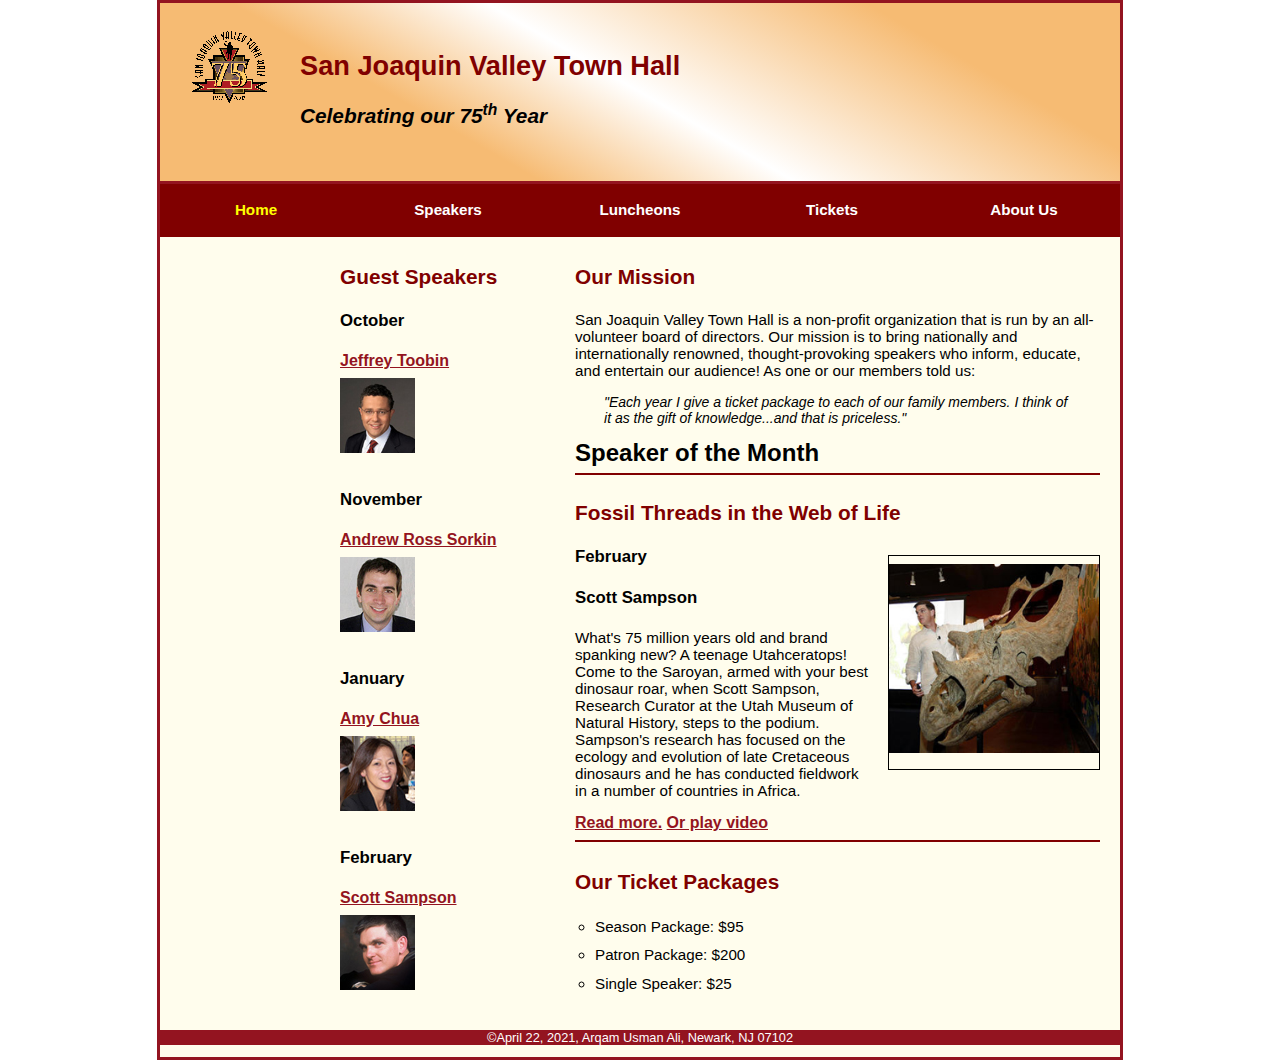
<file: index.html>
<!DOCTYPE html>
<html lang="en">

<head>
	<meta charset="utf-8">
	<meta name="viewport" content="width=device-width, initial-scale=1">
	<title>San Joaquin Valley Town Hall</title>
	<link rel="shortcut icon" href="images/favicon.ico">
	<link rel="stylesheet" href="styles/normalize.css">
	<link rel="stylesheet" href="styles/main.css">
</head>

<body>

<header>
	<img src = "images/town_hall_logo.gif" alt = "Town Hall Logo" height="80">
	<h2>San Joaquin Valley Town Hall</h2>
	<p><h3>Celebrating our 75<sup>th</sup> Year</h3></p>
</header>
<nav id="nav_menu">
	<ul>
		<li><a href="index.html" class="current">Home</a></li>
		<li><a href="speakers/sampson.html">Speakers</a></li>
		<li><a href="luncheons.html">Luncheons</a></li>
		<li><a href="tickets.html">Tickets</a></li>
		<li><a href="register_account.html">About Us</a> <!--I don't know what the file needed here is-->
			<ul>
				<li><a>Our History</a></li>
				<li><a>Board of Directors</a></li>
				<li><a>Past Speakers</a></li>
				<li><a>Contact Information</a></li>
			</ul>
		</li>
	</ul>
</nav>
<main>
	<section>
		<h2>Our Mission</h2>

		<p>San Joaquin Valley Town Hall is a non-profit organization that is run by an all-volunteer board of directors. Our mission is to bring nationally and internationally renowned, thought-provoking speakers who inform, educate, and entertain our audience! As one or our members told us:<br></p>

		<blockquote>&quot;Each year I give a ticket package to each of our family members. I think of it as the gift of knowledge...and that is priceless.&quot;</blockquote>

		<h1>Speaker of the Month</h1>
		<article>
			<h2>Fossil Threads in the Web of Life</h2>
			<img src="images/sampson_dinosaur.jpg" alt = "Sampson With Dinosaur Bones">
			<h3>February</h3>
			<h3>Scott Sampson</h3>

			<p>What's 75 million years old and brand spanking new? A teenage Utahceratops! Come to the Saroyan, armed with your best dinosaur roar, when Scott Sampson, Research Curator at the Utah Museum of Natural History, steps to the podium. Sampson's research has focused on the ecology and evolution of late Cretaceous dinosaurs and he has conducted fieldwork in a number of countries in Africa.</p>

			<a href = speakers/sampson.html>Read more.</a> <a href = media/sampson.swf>Or play video</a>
		</article>
		<h2>Our Ticket Packages</h2>
		<ul>
			<li>Season Package: $95</li>
			<li>Patron Package: $200</li>
			<li>Single Speaker: $25</li>
		</ul>
	</section>

	<aside>
		<h2>Guest Speakers</h2>

		<h3>October</h3>
		<a href="speakers/toobin.html">Jeffrey Toobin</a><br>
		<img src="images/toobin75.jpg" alt = "Jeffery Toobin">
		<br>
		<h3>November</h3>
		<a href = "speakers/sorkin.html">Andrew Ross Sorkin</a><br>
		<img src = "images/sorkin75.jpg" alt = "Andrew Ross Sorkin">
		<br>
		<h3>January</h3>
		<a href = "speakers/chua.html">Amy Chua</a><br>
		<img src = "images/chua75.jpg" alt = "Amy Chau">

		<h3>February</h3>
		<a href = "speakers/sampson.html">Scott Sampson</a><br>
		<img src = "images/sampson75.jpg" alt = "Scott Sampson">

	</aside>
</main>
<footer>
	<p>&copyApril 22, 2021, Arqam Usman Ali, Newark, NJ 07102</p>
</footer>
</body>
</html>
</file>
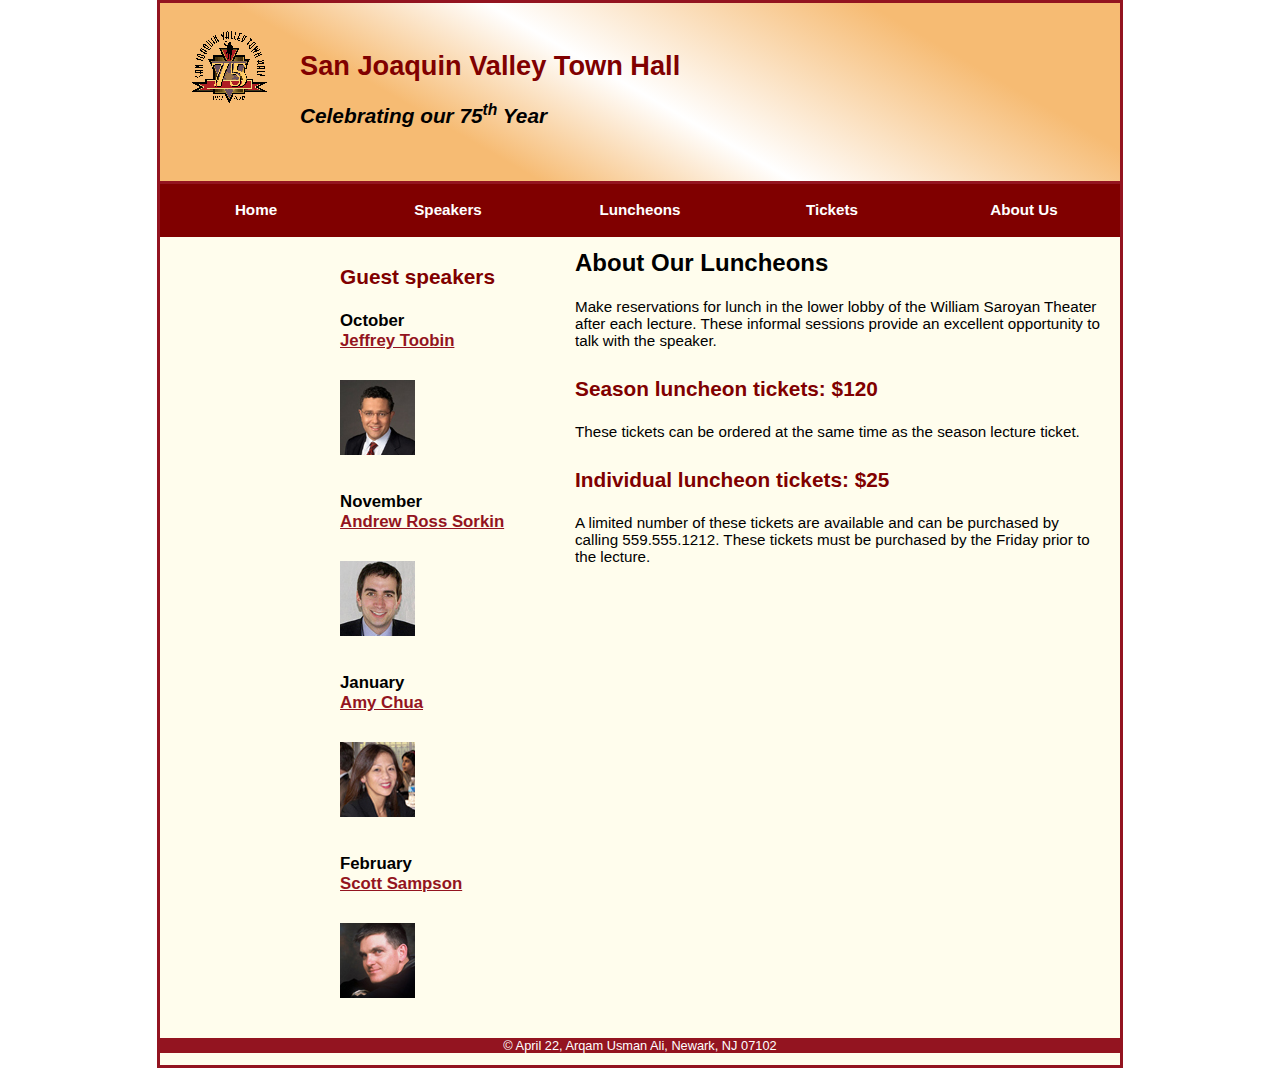
<file: luncheons.html>
<!DOCTYPE html>
<html lang="en">

<head>
    <meta charset="utf-8">
    <title>San Joaquin Valley Town Hall</title>
    <link rel="shortcut icon" href="images/favicon.ico">
    <link rel="stylesheet" href="styles/normalize.css">
    <link rel="stylesheet" href="styles/main.css">
</head>

<body>
<header>
    <img src="images/town_hall_logo.gif" alt="Town Hall logo" height="80">
    <h2>San Joaquin Valley Town Hall</h2>
    <h3>Celebrating our <span class="shadow">75<sup>th</sup></span> Year</h3>
</header>
<nav id="nav_menu">
    <ul>
        <li><a href="index.html">Home</a></li>
        <li><a href="speakers.html">Speakers</a></li>
        <li><a href="luncheons.html">Luncheons</a></li>
        <li><a href="tickets.html">Tickets</a></li>
        <li><a href="aboutus.html"> About Us</a>
            <ul>
                <li><a href="#">Our History</a></li>
                <li><a href="#">Board of Directors</a></li>
                <li><a href="#">Past Speakers</a></li>
                <li><a href="#">Contact Information</a></li>
            </ul>
        </li>
    </ul>
</nav>
<main>
    <section>
        <h1>About Our Luncheons</h1>
        <p>Make reservations for lunch in the lower lobby of the William Saroyan Theater after each lecture.
            These informal sessions provide an excellent opportunity to talk with the speaker.</p>
        <h2>Season luncheon tickets: $120</h2>
        <p>These tickets can be ordered at the same time as the season lecture ticket.</p>
        <h2>Individual luncheon tickets: $25</h2>
        <p>A limited number of these tickets are available and can be purchased by calling
            559.555.1212. These tickets must be purchased by the Friday prior to the lecture.</p>
    </section>
    <aside>
        <h2>Guest speakers</h2>
        <h3>October<br><a href="speakers/toobin.html">Jeffrey Toobin</a></h3>
        <img src="images/toobin75.jpg" alt="Jeffrey Toobin photo">
        <h3>November<br><a href="../speakers/sorkin.html">Andrew Ross Sorkin</a></h3>
        <img src="images/sorkin75.jpg" alt="Andrew Ross Sorkin photo">
        <h3>January<br><a href="../speakers/chua.html">Amy Chua</a></h3>
        <img src="images/chua75.jpg" alt="Amy Chua photo">
        <h3>February<br><a href="../speakers/sampson.html">Scott Sampson</a></h3>
        <img src="images/sampson75.jpg" alt="Scott Sampson photo">
    </aside>
</main>
<footer>
    <p>&copy; April 22, Arqam Usman Ali, Newark, NJ 07102</p>
</footer>
</body>
</html>
</file>
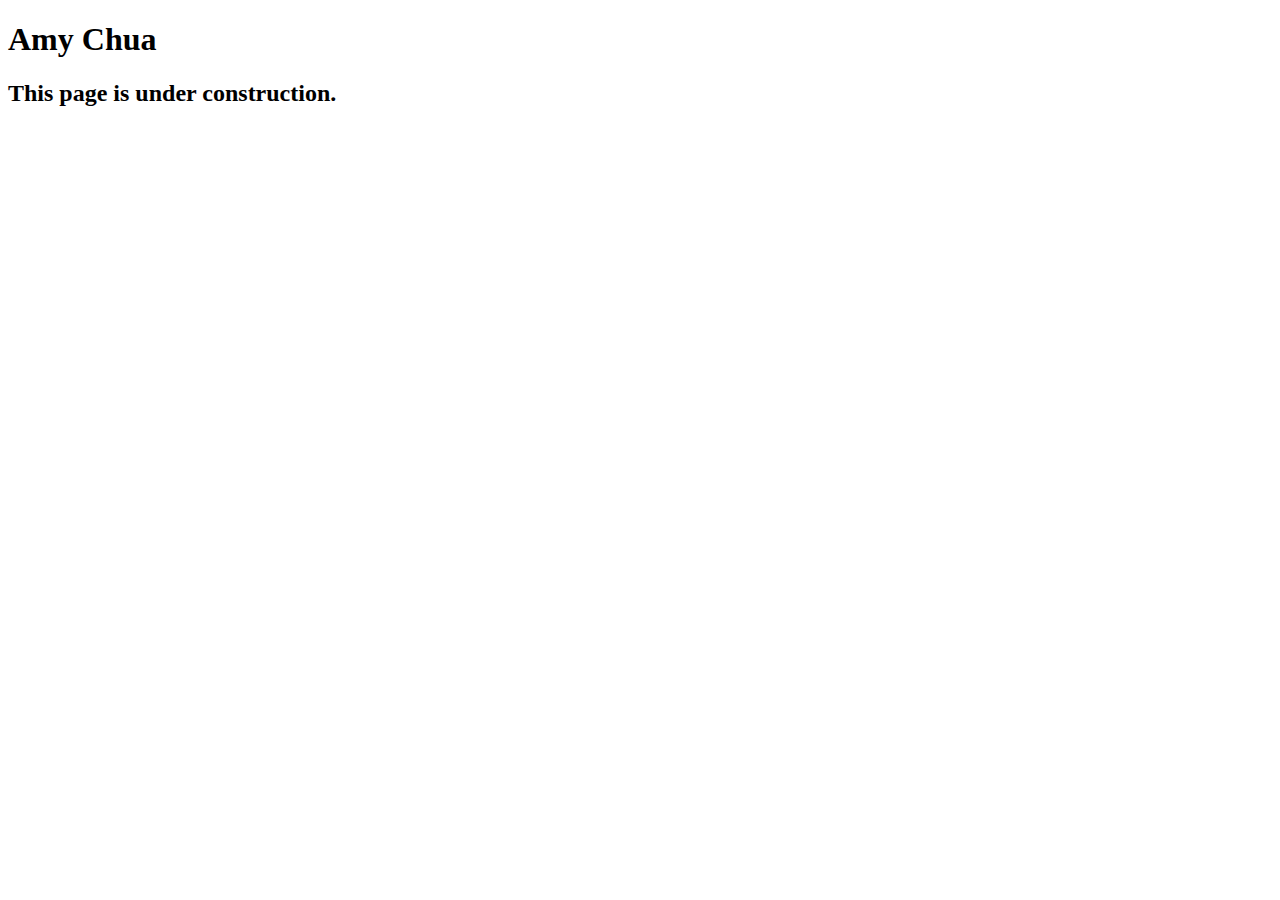
<file: speakers/chua.html>
<!DOCTYPE html>
<html lang="en">

<head>
	<meta charset="utf-8">
	<title>San Joaquin Valley Town Hall</title>
	<link rel="shortcut icon" href="images/favicon.ico">
</head>

<body>
	<main>
		<h1>Amy Chua</h1>
		<h2>This page is under construction.</h2>
	</main>
</body>

</html>
</file>
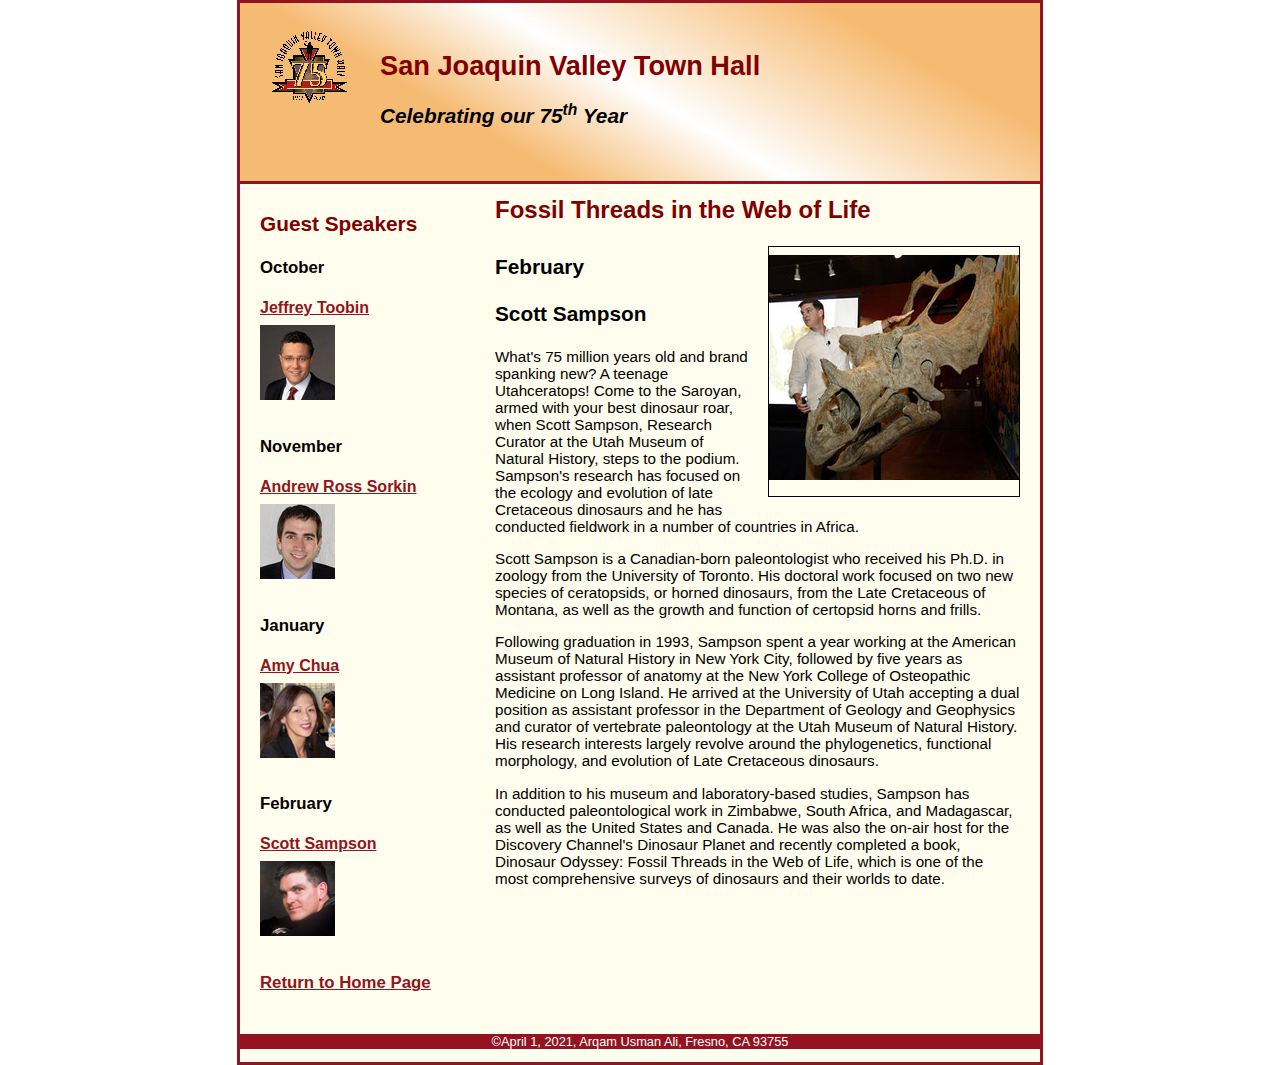
<file: speakers/sampson.html>
<!DOCTYPE html>
<html lang="en">

<head>
    <meta charset="utf-8">
    <title>San Joaquin Valley Town Hall</title>
    <link rel="shortcut icon" href="../images/favicon.ico">
    <link rel="stylesheet" href="../styles/normalize.css">
    <link rel="stylesheet" href="../styles/speaker.css">
</head>

<body>

<header>
    <img src = "../images/town_hall_logo.gif" alt = "Town Hall Logo" height="80">
    <h2>San Joaquin Valley Town Hall</h2>
    <p><h3>Celebrating our 75<sup>th</sup> Year</h3></p>
</header>
<main>
    <section>
        <h1>Fossil Threads in the Web of Life</h1>
        <article>
            <img src="../images/sampson_dinosaur.jpg">

            <h2>February</h2>
            <h2>Scott Sampson</h2>

            <p>What's 75 million years old and brand spanking new? A teenage Utahceratops! Come to the
                Saroyan, armed with your best dinosaur roar, when Scott Sampson, Research Curator at the
                Utah Museum of Natural History, steps to the podium. Sampson's research has focused on the
                ecology and evolution of late Cretaceous dinosaurs and he has conducted fieldwork in a number
                of countries in Africa.</p>

            <p>Scott Sampson is a Canadian-born paleontologist who received his Ph.D. in zoology from the
                University of Toronto. His doctoral work focused on two new species of ceratopsids, or horned
                dinosaurs, from the Late Cretaceous of Montana, as well as the growth and function of certopsid
                horns and frills.</p>

            <p>Following graduation in 1993, Sampson spent a year working at the American Museum of Natural
                History in New York City, followed by five years as assistant professor of anatomy at the New
                York College of Osteopathic Medicine on Long Island. He arrived at the University of Utah
                accepting a dual position as assistant professor in the Department of Geology and Geophysics
                and curator of vertebrate paleontology at the Utah Museum of Natural History. His research
                interests largely revolve around the phylogenetics, functional morphology, and evolution of
                Late Cretaceous dinosaurs.</p>

            <p>In addition to his museum and laboratory-based studies, Sampson has conducted paleontological
                work in Zimbabwe, South Africa, and Madagascar, as well as the United States and Canada. He was
                also the on-air host for the Discovery Channel's Dinosaur Planet and recently completed a book,
                Dinosaur Odyssey: Fossil Threads in the Web of Life, which is one of the most
                comprehensive surveys of dinosaurs and their worlds to date.</p>
        </article>

    </section>
    <aside>
        <h2>Guest Speakers</h2>

        <h3>October</h3>
        <a href="../speakers/toobin.html">Jeffrey Toobin</a><br>
        <img src="../images/toobin75.jpg" alt = "Jeffery Toobin">
        <br>
        <h3>November</h3>
        <a href = "../speakers/sorkin.html">Andrew Ross Sorkin</a><br>
        <img src = ../images/sorkin75.jpg alt = "Andrew Ross Sorkin">
        <br>
        <h3>January</h3>
        <a href = "../speakers/chua.html">Amy Chua</a><br>
        <img src = "../images/chua75.jpg" alt = "Amy Chau">

        <h3>February</h3>
        <a href = "../speakers/sampson.html">Scott Sampson</a><br>
        <img src = "../images/sampson75.jpg" alt = "Scott Sampson">

        <h3><a href = ../index.html>Return to Home Page</a></h3>
    </aside>
</main>
<footer>
    <p>&copyApril 1, 2021, Arqam Usman Ali, Fresno, CA 93755</p>
</footer>
</body>
</html>
</file>
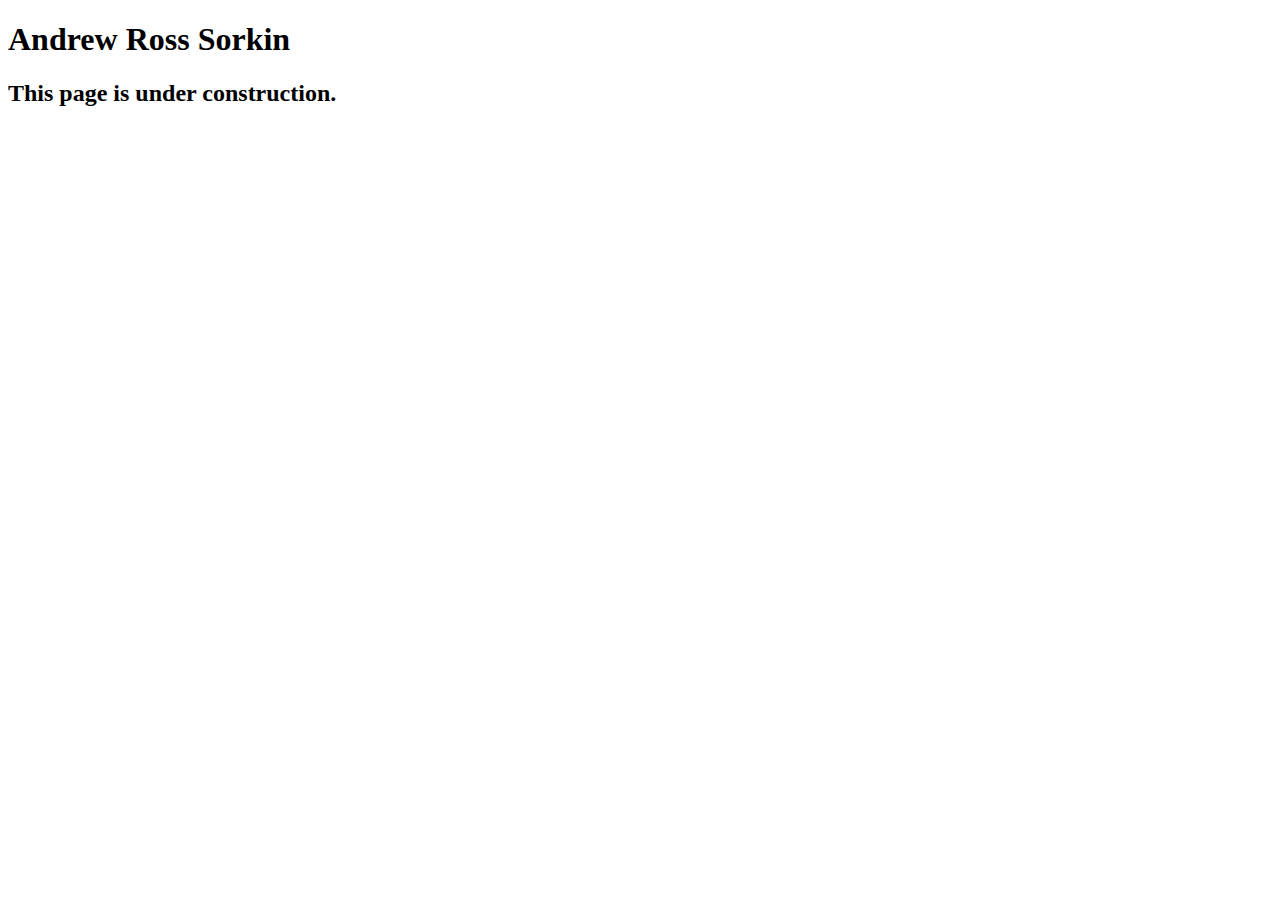
<file: speakers/sorkin.html>
<!DOCTYPE html>
<html lang="en">

<head>
	<meta charset="utf-8">
	<title>San Joaquin Valley Town Hall</title>
	<link rel="shortcut icon" href="images/favicon.ico">
</head>

<body>
	<main>
		<h1>Andrew Ross Sorkin</h1>
		<h2>This page is under construction.</h2>
	</main>
</body>

</html>
</file>
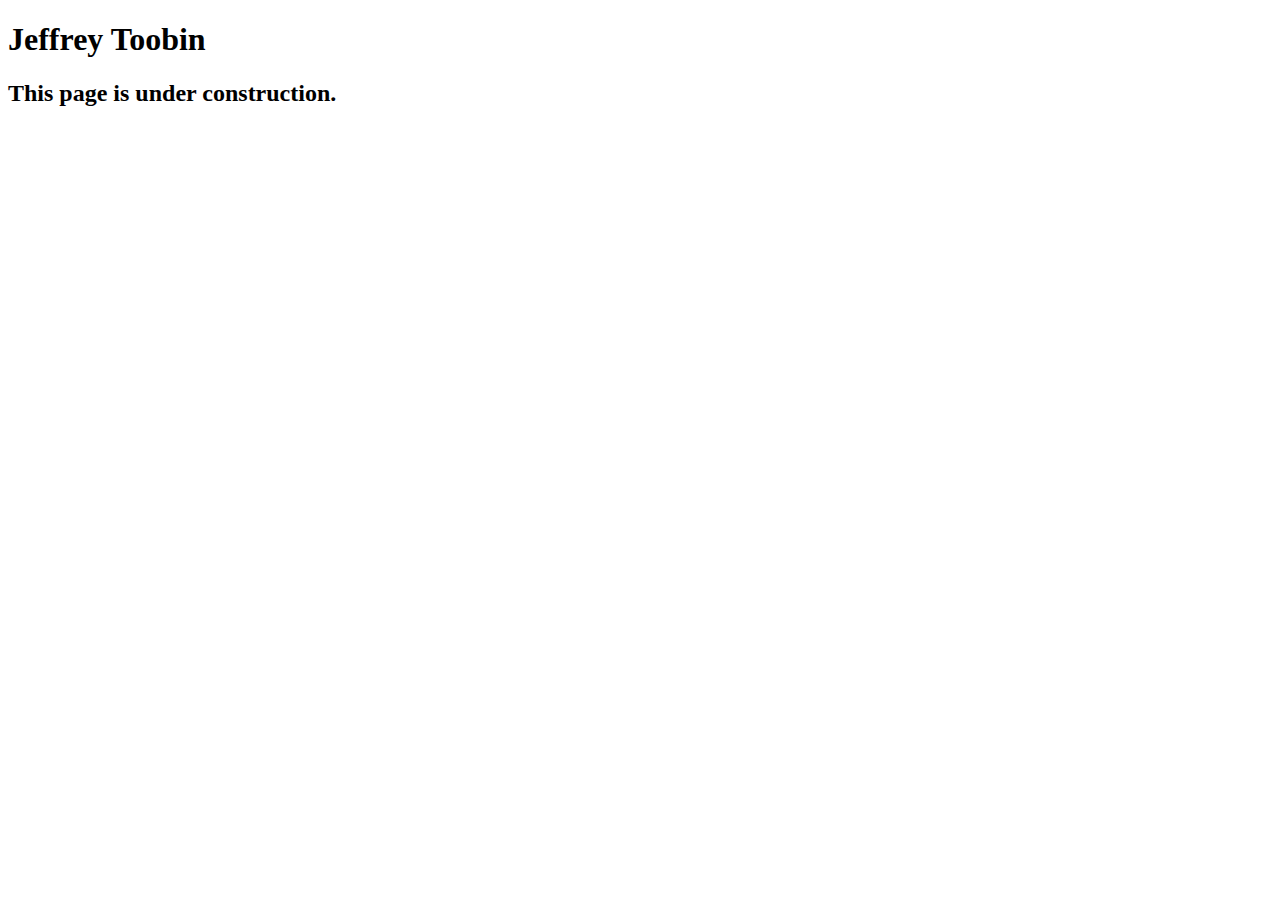
<file: speakers/toobin.html>
<!DOCTYPE html>
<html lang="en">

<head>
	<meta charset="utf-8">
	<title>San Joaquin Valley Town Hall</title>
	<link rel="shortcut icon" href="images/favicon.ico">
</head>

<body>
    <main>
	    <h1>Jeffrey Toobin</h1>
	    <h2>This page is under construction.</h2>	        
    </main>
</body>

</html>
</file>
<file: styles/main.css>
@media only screen and (max-width: 959px) {
	section h1 {font-size: 135%;}
	section h2{font-size: 120%;}
	aside h2{font-size: 120%;}
}

@media only screen and (max-width: 767px){
	header img{float: none;}
	header {align-content: center;}
	section {float: none; width: 97.91666667%;}
	aside {float: none; padding-left: 2.083333333%; width: 97.91666667%;}

	aside div {
		-moz-column-count: 2;
		-webkit-column-count: 2;
		column-count: 2;
	}
}

@media only screen and (max-width: 479px){
	body{
		font-size: 90%;
	}
}

/* the styles for the elements */
html{background-color: white;}
/* The styles for the body element*/
body {
	font-family: Verdana, Arial, Helvetica, sans-serif;
	font-size: 100%;
	width: 90%;
	max-width: 960px;
	margin-top: 0;
	margin-bottom: 0;
	margin-right: auto;
	margin-left: auto;
	border-style: solid;
	border-color: #931420;
	background-color: #fffded;
}

a { font-weight: bold; }
a:link { color: #931420; }
a:hover, a:focus { color: blue; }
a:visited { color: #f2972e;}

ul { line-height: 1.5; }
li, p { font-size: 95%; }
em { font-weight: bold; }

/* the styles for the header */
header{border-bottom: solid;
	border-bottom-color: #931420;
	padding-top: 1.5em;
	padding-bottom: 2em;
	background: linear-gradient(30deg, #f6bb73 0%, #f6bb73 30%, white 50%, #f6bb73 80%, #f6bb73 100%, white 33%, white 79%);
}
header img { float: left; padding-left: 3.125%; padding-right: 3.125%;}
header h2 {
	font-size: 170%;
	color: #800000;
	text-align: left;
	/*text-shadow: 2px 2px 2px black;*/
	/*text-indent: 30px;*/
}
header h3 {
	font-size: 130%;
	font-style: italic;
	text-align: left;
	/*text-indent: 30px;*/
}

article img {
	max-width: 40%;
	min-width: 150px;
}
/* the styles for the main content */
main { clear: left; }





main:hover a{font-style: italic }
main a{color: black}

main p.indent { text-indent: 2em; padding-bottom: .5em; }
main a.date_passed { color: gray; }
main img {padding-bottom: 1em; padding-top: .5em;}
main blockquote {padding-right: 2em; padding-left: 2em; font-style: italic; margin: 1px; font-size: 14px;}
main ul{padding-bottom: .25em; padding-left: 1.25em;}
main li {padding-bottom: .35em;}
main ul li {list-style-type: circle;}

/* the styles for the footer */
footer p {
	font-size: 80%;
	text-align: center;
	background-color: #931420;
	color: white;

}
/*The styles for the section in main*/
section {
	width: 54.6875%;
	float: right;
	padding-right: 2.083333333%;
	padding-left: 2.083333333%;
}
section h2 { font-size: 130%; color: #800000; padding-top: .5em; padding-bottom: .25em;}
section h3 {padding-bottom: .25em;}
section h1 { font-size: 150%; padding-top: .5em; padding-bottom: .25em; margin: 0;}

/*The styles for the aside in main*/
aside{
	width: 22.3959%;
	float: right;
	padding-left: 2.083333333%;
	padding-bottom: 20px;

}
aside h2 { font-size: 130%; color: #800000; padding-top: .5em; padding-bottom: .25em;}
aside h3 {padding-bottom: .25em; font-size: 105%;}
aside image{padding-bottom: 1em;}

/*Styles for the footer section*/
footer{
	clear: both;
	background-color: #931420;
}

article {
	padding: .5em 0;
	border-top: 2px solid #800000;
	border-bottom: 2px solid #800000;
}
article img {
	float: right;
	margin: .5em 0 .5em 1em;
	border: 1px solid black;
}

article h2 {
	padding-top: 0;
}

article h3 {
	font-size: 105%;
	padding-bottom: .25em;
}

/*Styles for the nav menu list*/
#nav_menu ul {
	list-style-type: none;
	margin: 0;
	padding: 0;
	position: relative;
}

#nav_menu ul li {
	width: 20%;
	float: left;
}

#nav_menu ul li a {
	display: block;
	padding: 1em;
	text-decoration: none;
	background-color: #800000;
	color: white;
	text-align: center;
}

#nav_menu ul ul {
	width: 100%;
	display: none;
	position: absolute;
	top: 100%;
}

#nav_menu ul ul li {
	float: none;
}

#nav_menu ul li:hover > ul {
	display: block;
}

#nav_menu ul::after {
	content: "";
	clear: both;
	display: block;
}
#nav_menu ul li a.current{
	color: yellow;
}
</file>
<file: styles/speaker.css>
/* the styles for the elements */
html{background-color: white;}
/* The styles for the body element*/
body {
	font-family: Verdana, Arial, Helvetica, sans-serif;
	font-size: 100%;
	width: 800px;
	margin-top: 0;
	margin-bottom: 0;
	margin-right: auto;
	margin-left: auto;
	border-style: solid;
	border-color: #931420;
	background-color: #fffded;
}

a { font-weight: bold; }
a:link { color: #931420; }
a:hover, a:focus { color: blue; }
a:visited { color: #f2972e;}

ul { line-height: 1.5; }
li, p { font-size: 95%; }
em { font-weight: bold; }

/* the styles for the header */
header{border-bottom: solid;
	border-bottom-color: #931420;
	padding-top: 1.5em;
	padding-bottom: 2em;
	background: linear-gradient(30deg, #f6bb73 0%, #f6bb73 30%, white 50%, #f6bb73 80%, #f6bb73 100%, white 33%, white 79%);
}
header img { float: left; padding-left: 30px; padding-right: 30px;}
header h2 {
	font-size: 170%;
	color: #800000;
	text-align: left;
	/*text-shadow: 2px 2px 2px black;*/
	/*text-indent: 30px;*/
}
header h3 {
	font-size: 130%;
	font-style: italic;
	text-align: left;
	/*text-indent: 30px;*/
}

/* the styles for the main content */
main { clear: left; }





main:hover a{font-style: italic }
main a{color: black}

main p.indent { text-indent: 2em; padding-bottom: .5em; }
main a.date_passed { color: gray; }
main img {padding-bottom: 1em; padding-top: .5em;}
main blockquote {padding-right: 2em; padding-left: 2em; font-style: italic; margin: 1px; font-size: 14px;}
main ul{padding-bottom: .25em; padding-left: 1.25em;}
main li {padding-bottom: .35em;}

/* the styles for the footer */
footer p {
	font-size: 80%;
	text-align: center;
	background-color: #931420;
	color: white;

}
/*The styles for the section in main*/
section {
	width: 525px;
	float: right;
	padding-right: 20px;
	padding-left: 20px;
}
section h2 { font-size: 130%; color: #800000; padding-top: .5em; padding-bottom: .25em;}
section h3 {padding-bottom: .25em;}
section h1 { font-size: 150%; padding-top: .5em; padding-bottom: .25em; margin: 0; color: #800000}

/*The styles for the aside in main*/
aside{
	width: 215px;
	float: right;
	padding-left: 20px;
	padding-bottom: 20px;

}
aside h2 { font-size: 130%; color: #800000; padding-top: .5em; padding-bottom: .25em;}
aside h3 {padding-bottom: .25em; font-size: 105%;}
aside image{padding-bottom: 1em;}

/*Styles for the footer section*/
footer{
	clear: both;
	background-color: #931420;
}

article {
	padding: .5em 0;

}
article img {
	float: right;
	margin: .5em 0 .5em 1em;
	border: 1px solid black;
}

article h1 {
	color: black;
}
article h2 {
	padding-top: 0;
	color: black;
}

article h3 {
	font-size: 105%;
	padding-bottom: .25em;
}

/*Styles for the nav menu list*/
#nav_menu ul {
	list-style-type: none;
	margin: 0;
	padding: 0;
	position: relative;
}

#nav_menu ul li {
	width: 160px;
	float: left;
}

#nav_menu ul li a {
	display: block;
	padding: 1em;
	text-decoration: none;
	background-color: #800000;
	color: white;
	text-align: center;
}

#nav_menu ul ul {
	width: 100%;
	display: none;
	position: absolute;
	top: 100%;
}

#nav_menu ul ul li {
	float: none;
}

#nav_menu ul li:hover > ul {
	display: block;
}

#nav_menu ul::after {
	content: "";
	clear: both;
	display: block;
}

#nav_menu ul li a.current{
	color: yellow;
}
</file>
